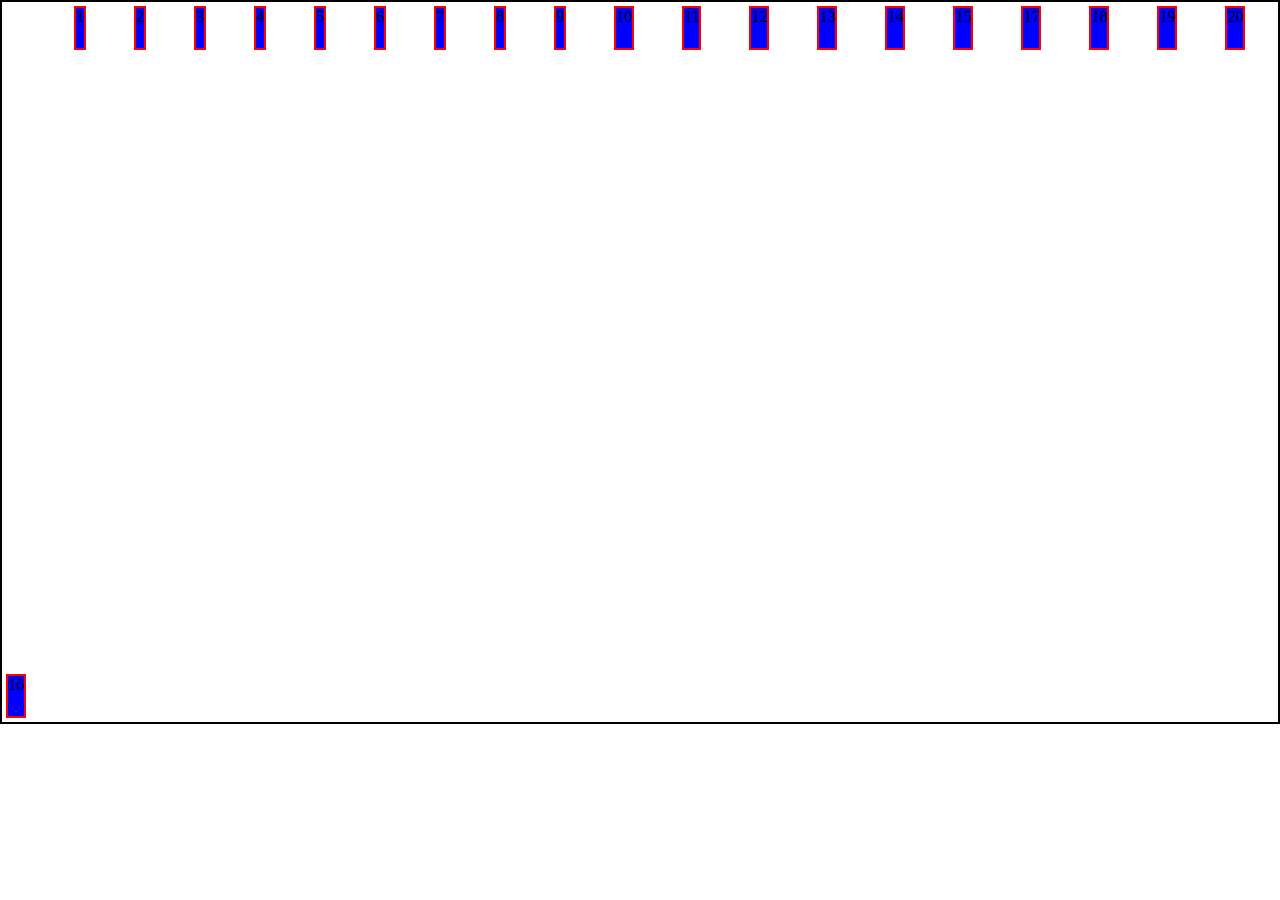
<file: Css/index.html>
<!DOCTYPE html>
<html lang="en">
<head>
    <meta charset="UTF-8">
    <meta name="viewport" content="width=device-width, initial-scale=1.0">
    <title>Learning css</title>
    <link rel="stylesheet" href="style.css">
</head>
<body>
    <!-- <div class="box">I am the box</div> -->
    <!-- Fonts, Text & Color Properties -->
    <!-- <h1>I am fonts Lorem, ipsum dolor sit amet consectetur adipisicing elit. Omnis atque distinctio eveniet? Sed deleniti hic, odit aperiam voluptates cum officia, dolores ea laborum laboriosam quasi accusantium quidem dolor, eaque eius.</h1>
    <p>Lorem ipsum dolor sit amet consectetur adipisicing elit. Laborum tempora sapiente quod!</p> -->

    <!-- display property -->
    <!-- <div>I am the box 1</div>
    <div>I am the box 2</div>
    <span>I am the span</span>
    <span>I am the span 2</span> -->

    <!-- Shadows And Outlines. -->
    <!-- <div id="Box">I am the box</div> -->

    <!-- Position Property. -->
    <!-- <div class="parent">
        <div class="box box1" style="background-color: yellow;">I am box1</div>
        <div class="box box2" style="background-color: red;">I am box2</div>
        <div class="box box3" style="background-color: green;">I am box3</div>
        <div class="box box4" style="background-color: pink;">I am box4</div>
    </div> -->

    <!-- overflow -->
     <!-- <div>
        Lorem ipsum, dolor sit amet consectetur adipisicing elit. Architecto quod incidunt enim voluptatem dolore, obcaecati commodi alias beatae fuga, laborum at fugit corporis cum deleniti adipisci? Qui commodi labore quaerat!
        Quod modi itaque eligendi quasi quo doloremque. Quo, debitis. Odio sed alias quo excepturi placeat vel, soluta deleniti quia iure vitae laborum amet aliquam asperiores quibusdam atque nulla aut molestias!
        Neque hic quae quos voluptatibus est nemo fugit alias, dicta, numquam aspernatur esse fuga. Ratione eius impedit, mollitia itaque commodi possimus debitis natus quas recusandae quibusdam beatae laudantium nisi! Blanditiis?
        Deleniti, vel numquam rerum aliquid exercitationem hic eos totam assumenda voluptatibus enim magnam soluta dignissimos repudiandae obcaecati maiores! Praesentium nihil non incidunt, voluptatibus ipsa reprehenderit? At amet eveniet quia laboriosam?
     </div> -->

    <!-- Variable -->
    <!-- <ul>
        <li>Home</li>
        <li>About</li>
        <li>Contact</li>
    </ul>
    <p>Lorem ipsum dolor sit amet consectetur adipisicing elit. Corrupti possimus reprehenderit soluta iusto ab aut magni fuga architecto, velit ducimus placeat commodi eligendi tenetur? At, dicta quisquam illo, tenetur adipisci odit debitis inventore aut ipsum, incidunt sunt animi quibusdam quis quia sit dignissimos explicabo minus.</p> -->

    <!-- Media Query -->
    <!-- <h1>I am media Query a quick brown fox jumps over the lazy dog.</h1> -->

    <!-- flexbox -->
    <div class="container">
        <div class="item">1</div>
        <div class="item">2</div>
        <div class="item">3</div>
        <div class="item">4</div>
        <div class="item">5</div>
        <div class="item">6</div>
        <div class="item">7</div>
        <div class="item">8</div>
        <div class="item">9</div>
        <div class="item">10</div>
        <div class="item">11</div>
        <div class="item">12</div>
        <div class="item">13</div>
        <div class="item">14</div>
        <div class="item">15</div>
        <div class="item order-1">16</div>
        <div class="item">17</div>
        <div class="item">18</div>
        <div class="item">19</div>
        <div class="item">20</div>
        <div class="item">21</div>
        <div class="item">22</div>
    </div>
</body>
</html>
</file>
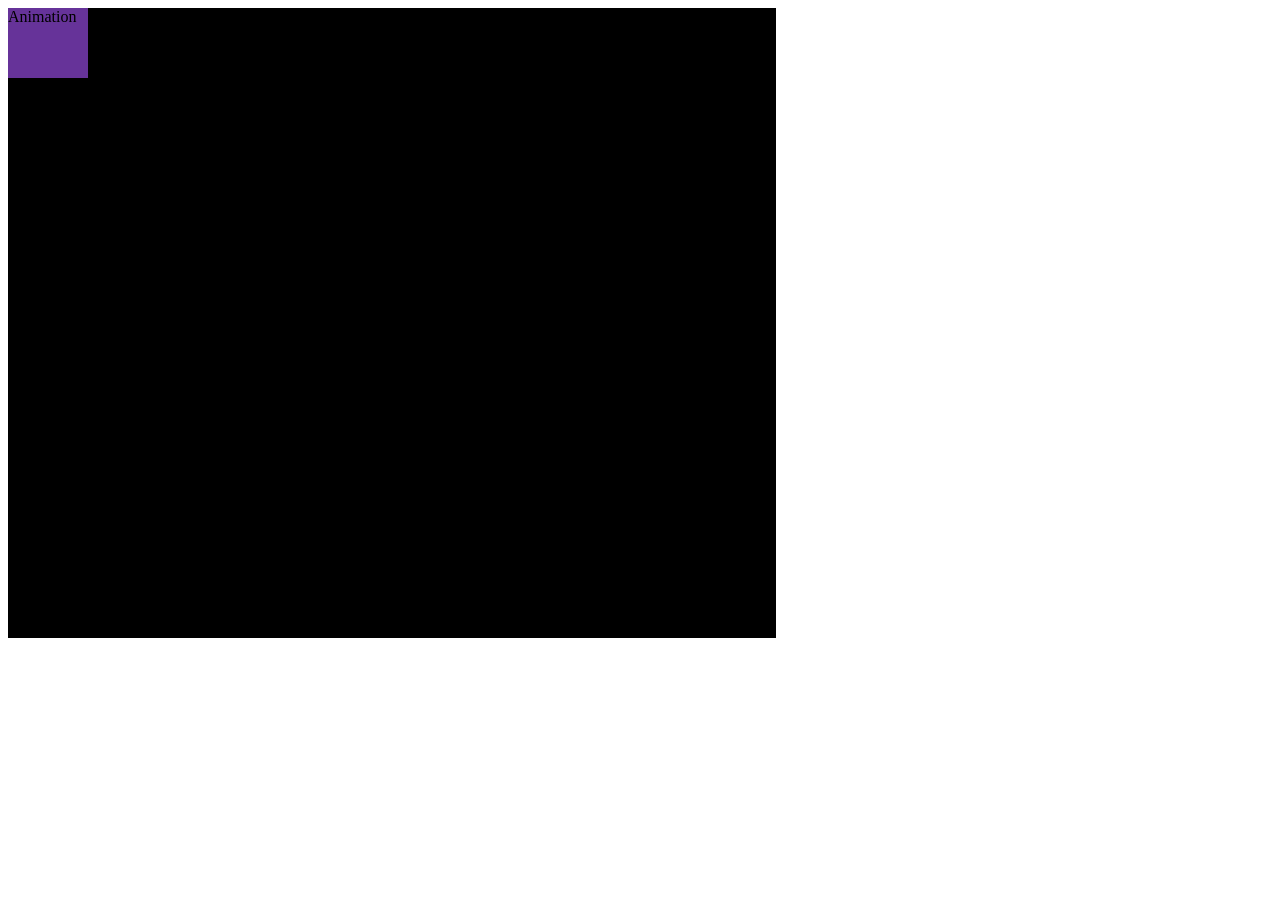
<file: Css/animation.html>
<!DOCTYPE html>
<html lang="en">
<head>
    <meta charset="UTF-8">
    <meta name="viewport" content="width=device-width, initial-scale=1.0">
    <title>Animation</title>
    <style>
        .container{
            width: 60vw;
            height: 70vh;
            background-color: black;
        }
        .box{
            width: 80px;
            height: 70px;
            background-color: rebeccapurple;
            animation: anime;
            animation-duration: 3s;
            animation-timing-function: cubic-bezier(0.075, 0.82, 0.165, 1);
            animation-delay: 2s;
            animation-iteration-count: infinite;
            animation-direction: reverse;
            animation-play-state: running;
            /* animation: name duration timing-function delay iteration-count direction fill-mode; */
            animation: anime 3s cubic-bezier(0.075, 0.82, 0.165, 1) 2s infinite, anime2 ease-in-out 3s 3;
        }
        @keyframes anime {
            from{

            }to{
                transform: translateX(1000px);

            }    
        }
        @keyframes anime2 {
            0%{
                transform: rotate(100deg);
            }
            20%{
                transform: rotate(300deg);
            }            
        }
    </style>
</head>
<body>
    <div class="container">
        <div class="box">Animation</div>
    </div>
    
</body>
</html>
</file>
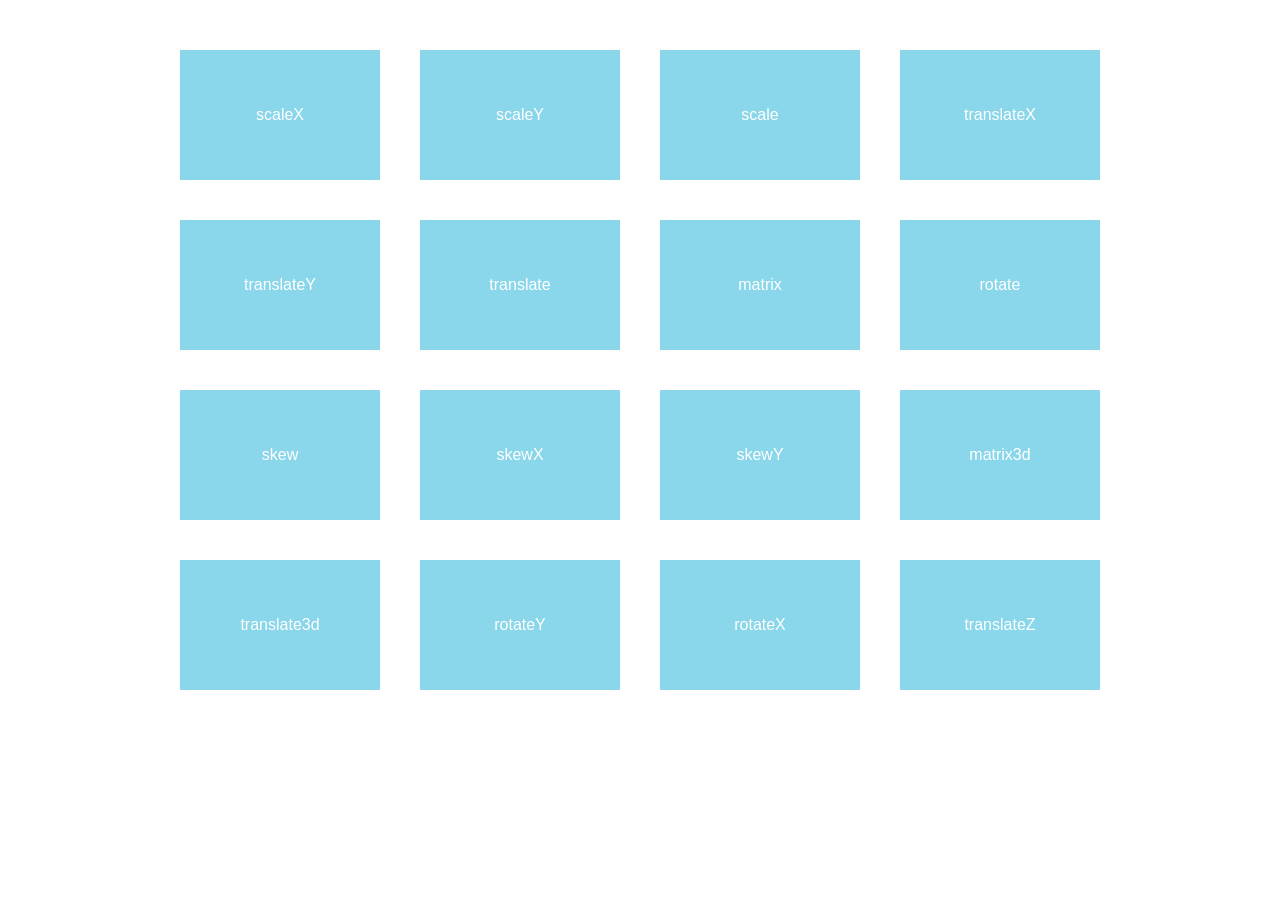
<file: Css/transform.html>
<!DOCTYPE html>
<html lang="en">

<head>
  <meta charset="UTF-8">
  <meta name="viewport" content="width=device-width, initial-scale=1.0">
  <title>CSS Transform</title>
  <link rel="stylesheet" href="transform.css">
</head>

<body>



  <div class="wrap">
    <!-- scaleX: Scales the element on the X-axis. -->
    <div class="box">
      <div class="blue scaleX">
        scaleX
      </div>
    </div>
    <!-- scaleY: Scales the element on the Y-axis. -->
    <div class="box">
      <div class="blue scaleY">
        scaleY
      </div>
    </div>
    <!-- scale: Scales the element on both the X-axis and Y-axis. -->
    <div class="box">
      <div class="blue scale">
        scale
      </div>
    </div>
    <!-- translateX: Moves the element along the X-axis. -->
    <div class="box">
      <div class="blue translateX">
        translateX
      </div>
    </div>
    <!-- translateY: Moves the element along the Y-axis. -->
    <div class="box">
      <div class="blue translateY">
        translateY
      </div>
    </div>
    <!-- translate: Moves the element along both the X-axis and Y-axis. -->
    <div class="box">
      <div class="blue translate">
        translate
      </div>
    </div>
    <!-- matrix: A 2D transformation method using a matrix of six values. -->
    <div class="box">
      <div class="blue matrix">
        matrix
      </div>
    </div>
    <!-- rotate: Rotates the element around the Z-axis. -->
    <div class="box">
      <div class="blue rotate">
        rotate
      </div>
    </div>
    <!-- skew: Skews the element on the X-axis and Y-axis. -->
    <div class="box">
      <div class="blue skew">
        skew
      </div>
    </div>
    <!-- skewX: Skews the element on the X-axis. -->
    <div class="box">
      <div class="blue skewX">
        skewX
      </div>
    </div>
    <!-- skewY: Skews the element on the Y-axis. -->
    <div class="box">
      <div class="blue skewY">
        skewY
      </div>
    </div>
    <!-- matrix3d: A 3D transformation method using a matrix of 16 values. -->
    <div class="box">
      <div class="blue matrix3d">
        matrix3d
      </div>
    </div>
    <!-- translate3d: Moves the element along the X-axis, Y-axis, and Z-axis. -->
    <div class="box">
      <div class="blue translate3d">
        translate3d
      </div>
    </div>
    <!-- rotateY: Rotates the element around the Y-axis. -->
    <div class="box">
      <div class="blue rotateY">
        rotateY
      </div>
    </div>
    <!-- rotateX: Rotates the element around the X-axis. -->
    <div class="box">
      <div class="blue rotateX">
        rotateX
      </div>
    </div>
    <!-- translateZ: Moves the element along the Z-axis. -->
    <div class="box">
      <div class="blue translateZ">
        translateZ
      </div>
    </div>
  </div>
</body>

</html>
</file>
<file: Css/style.css>
*{
    margin: 0;
    padding: 0;
}
/* .box{
    border: 5px solid black;
    width: 100vw;
    height: 100vh;
} */

/* Fonts, Text & Color Properties */
/* h1{
    font-family: 'Courier New', "Courier, monospace", Arial, Helvetica, sans-serif;
    font-size: larger;
    font-style: italic;
    font-weight: 200;
    line-height: 2.5;
    letter-spacing: 2px;    
}

p{
    text-align: center;
    text-transform: capitalize;
    text-decoration: underline;
    text-decoration-style: solid;
    text-decoration-thickness: 8px;
    text-decoration: underline dotted red 5px;
}

p{
    color: blue;
    background-color: rgba(0,0,255,0.5);
} */

/* in inline no width heieght and margin are allow to set. but inline-bloack have and elements can sit next to each other.  */
/* div{
    border: 2px solid black;
    display: inline;
    margin: 20px;
    width: 60px;
    height: 60px;
}
div{
    border: 2px solid black;
    display: inline-block;
    margin: 20px;
    width: 60px;
    height: 60px;
    visibility: hidden;
}
span{
    border: 2px solid black;
    display: block;
    margin: 20px;
    
} */

/* Box shadow and Outlines */
/* #Box{
    border: 2px solid black;
    height: 100px;
    width: 900px;
    margin-left: 60px;

    box-shadow: 10px 10px 20px rgb(209, 31, 31);
    box-shadow: inset 0px 0 20px gray;
    text-shadow: 2px 2px 5px red;

    outline: 5px solid green;
    outline-width: thick;
    outline-offset: 5px;

} */

/* Position property */
/* .parent{
    border: 3px solid blue;
    margin: 10px;
}
.box{
    width: 60vw;
    height: 10vh;
    border: 2px solid black;
    margin: 90px;
}

.box1{
    position: static;
    position: relative;
    bottom: 150px;
    top: 150px;
    position: absolute;
    position: fixed;
    z-index: 4;
    
} */

/* Overflow property */
/* div{
    border: 2px solid black;
    width: 40vw;
    height: 10vh;
    overflow: auto;
    overflow: hidden;
    overflow: scroll;
    overflow: clip;
    overflow: hidden auto;
    white-space: nowrap; 
    text-overflow: ellipsis;
} */

/* Variables */
:root{
    --primary-color: blue;
    --sec-color: rgb(93, 93, 204);
    /* --spacing: 5px; */
}
ul{
    display: flex;
    list-style: none;
    padding: 30px;
    background-color: var(--primary-color);
}
p{
    color: var(--sec-color);
    /* letter-spacing: var(--spacing, none); if css variable not declare then use second value */
    letter-spacing: var(--spacing, 4px);
}
/* local scope And its override global scope. */
p{
    --sec-color: rgb(119, 204, 93);
    color: var(--sec-color);
    /* letter-spacing: var(--spacing, none); if css variable not declare then use second value */
    letter-spacing: var(--spacing, 4px);
}

/* Media Queries */
/* @media screen and (max-width: 768px) {
    h1{
        border: 2px solid black;
        background-color: red;
    }
} */

/* flexbox */
.container{
    border: 2px solid black;
    height: 80vh;
    display: flex;
    flex-direction: row;
    flex-grow: 1;
    /* justify-content: flex-start;
    align-items: flex-end; */
    flex-wrap: nowrap;
    align-content: flex-start; 
    gap: 30px;
    row-gap: 50px;
    column-gap: 40px;
}
.item{
    height: 40px;
    width: 90px;
    border: 2px solid red;
    background-color: blue;
    margin: 4px;
   
}

.order-1{
    order: -1;
    flex-grow: 3;
    /* flex-shrink: 2; first set the property to nowrap */
    align-self: flex-end;
}
</file>
<file: Css/transform.css>
.wrap {
  margin: 30px auto;
  max-width: 1000px;
  width: 90vw;
  display: flex;
  flex-flow: row wrap;
  justify-content: center;
  font-family: sans-serif;
}


.box {
  width: calc(20%);
  margin: 20px 20px;
  background: #ddd;
  cursor: pointer;
  color: #FFF;
  text-align: center;
  line-height: 130px;
}


.blue {
  background-color: rgba(56, 207, 248, 0.5);
}


.scaleX {
  transform: scaleX(1);
  transition: transform 0.5s ease;
}


.box:hover .scaleX {
  transform: scaleX(2);
}

.scaleY {
  transform: scaleY(1);
  transition: transform 0.5s ease;
}


.box:hover .scaleY {
  transform: scaleY(2);
}

.scale {
  transform: scale(1, 1);
  transition: transform 0.5s ease;
}


.box:hover .scale {
  transform: scale(1.5, 1.5);
}

.translateX {
  transform: translateX(1);
  transition: transform 0.5s ease;
}


.box:hover .translateX {
  transform: translateX(2em);
}

.translateY {
  transform: translateY(1);
  transition: transform 0.5s ease;
}


.box:hover .translateY {
  transform: translateY(2em);
}

.translate {
  transform: translate(1, 1);
  transition: transform 0.5s ease;
}


.box:hover .translate {
  transform: translate(2em, 2em);
}

.matrix {
  transform: matrix(1, 1, 1, 1);
  transition: transform 0.5s ease;
}

.box:hover .matrix {
  transform: matrix(1, -1, 0, 1, 0, 0);
}

.rotate {
  transform: rotate(0);
  transition: transform 0.5s ease;
}

.box:hover .rotate {
  transform: rotate(270deg);
}

.skew {
  transform: skew(1, 1);
  transition: transform 0.5s ease;
}

.box:hover .skew {
  transform: skew(30deg, 20deg);

}

.skewX {
  transform: skewX(1);
  transition: transform 0.5s ease;
}

.box:hover .skewX {
  transform: skewX(30deg);

}

.skewY {
  transform: skewY(1);
  transition: transform 0.5s ease;
}

.box:hover .skewY {
  transform: skewY(30deg);

}

.matrix3d {
  transform: matrix3d(1);
  transition: transform 0.5s ease;
}

.box:hover .matrix3d {
  transform: matrix3d(0.8535533905932737, 0.4999999999999999, 0.14644660940672619, 0, -0.4999999999999999, 0.7071067811865476, 0.4999999999999999, 0, 0.14644660940672619, -0.4999999999999999, 0.8535533905932737, 0, 22.62994231491119, -20.3223304703363, 101.3700576850888, 1)
}

.translate3d {
  transform: translate3d(1px, 1px, 1);
  transition: transform 0.5s ease;
}

.box:hover .translate3d {
  transform: translate3d(1px, 1px, 50px) rotate3d(3, 2, 2, 90deg);

}

.rotateY {
  transform: perspective(1) scaleZ(1) rotateY(0deg);
  transition: transform 0.5s ease;
}

.box:hover .rotateY {
  transform: perspective(500px) scaleZ(2) rotateY(45deg);

}

.rotateX {
  transform: perspective(1) scaleZ(1) rotateX(0deg);
  transition: transform 0.5s ease;
}

.box:hover .rotateX {
  transform: perspective(500px) scaleZ(2) rotateX(45deg);

}

.translateZ {
  transform: translateZ(1px);
  transition: transform 0.5s ease;
}

.box:hover .translateZ {
  transform: rotate3d(3, 2, 2, 90deg) translateZ(50px);

}
</file>
